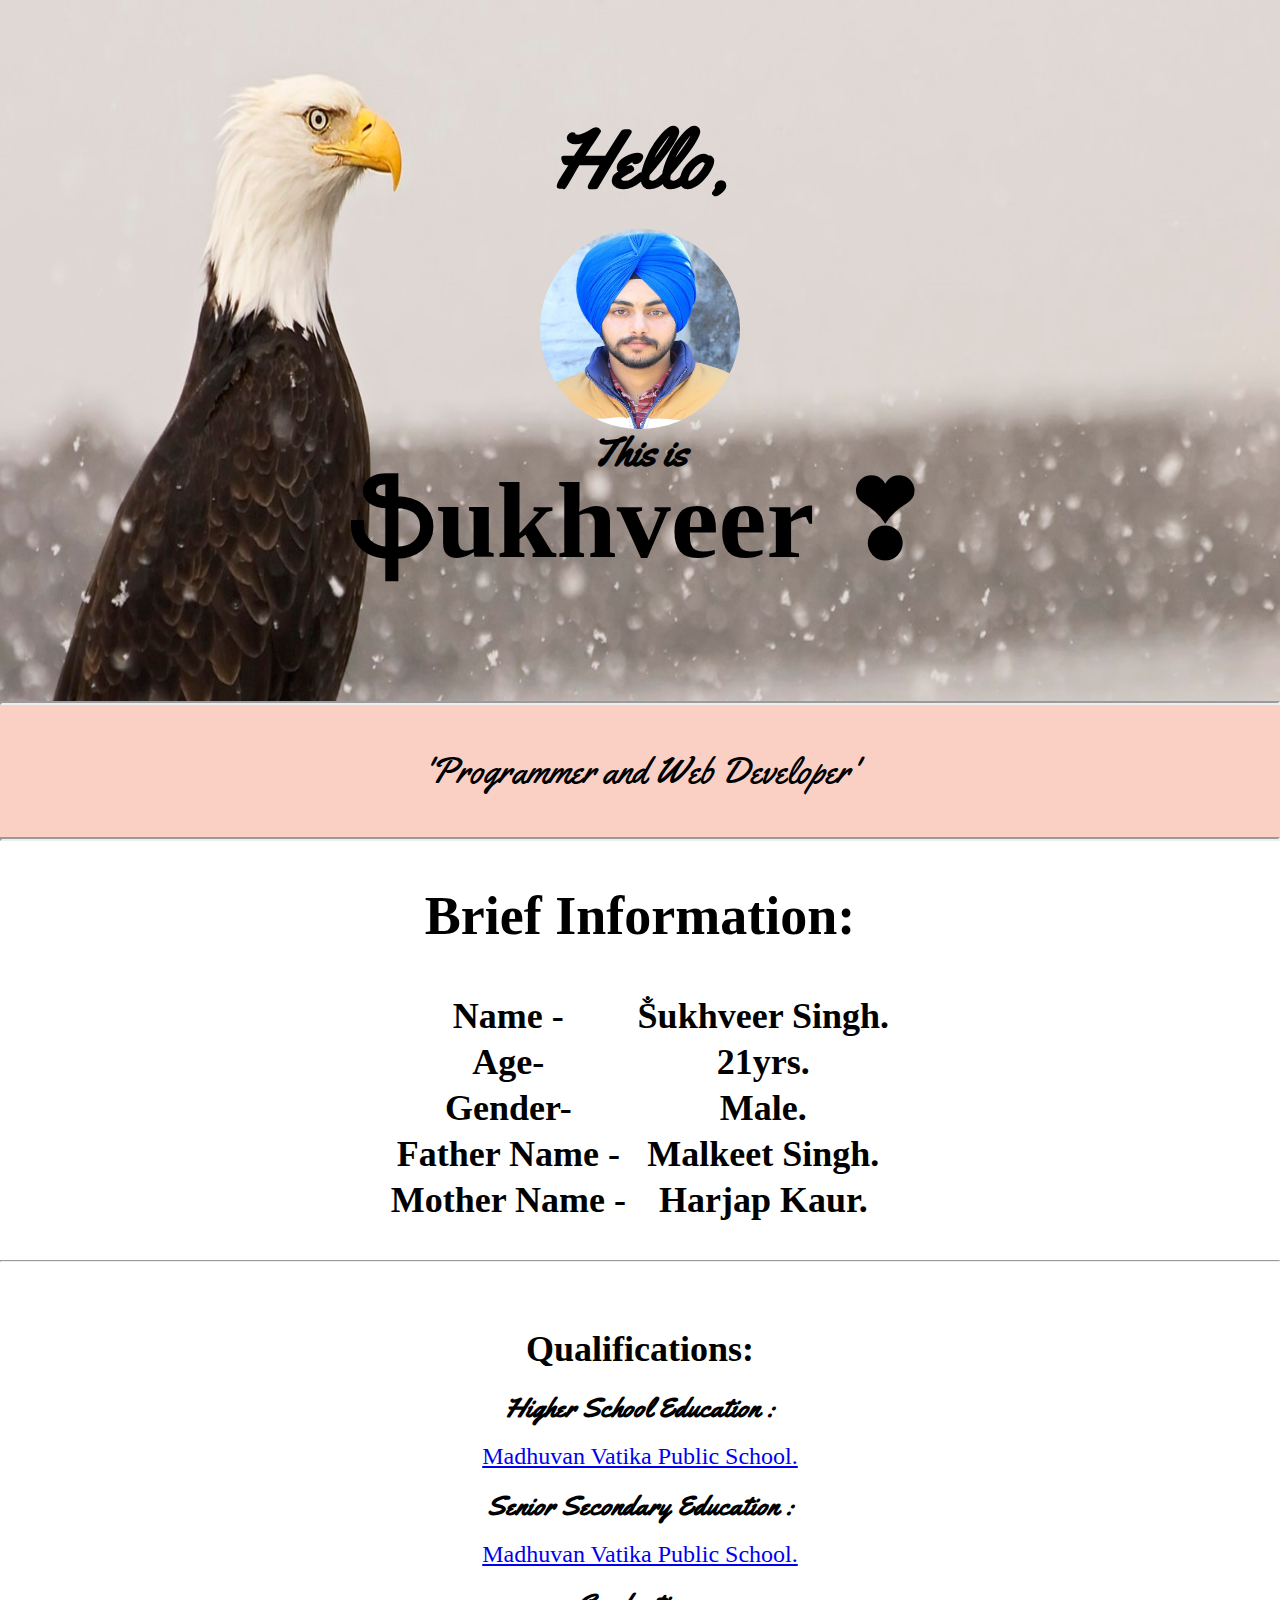
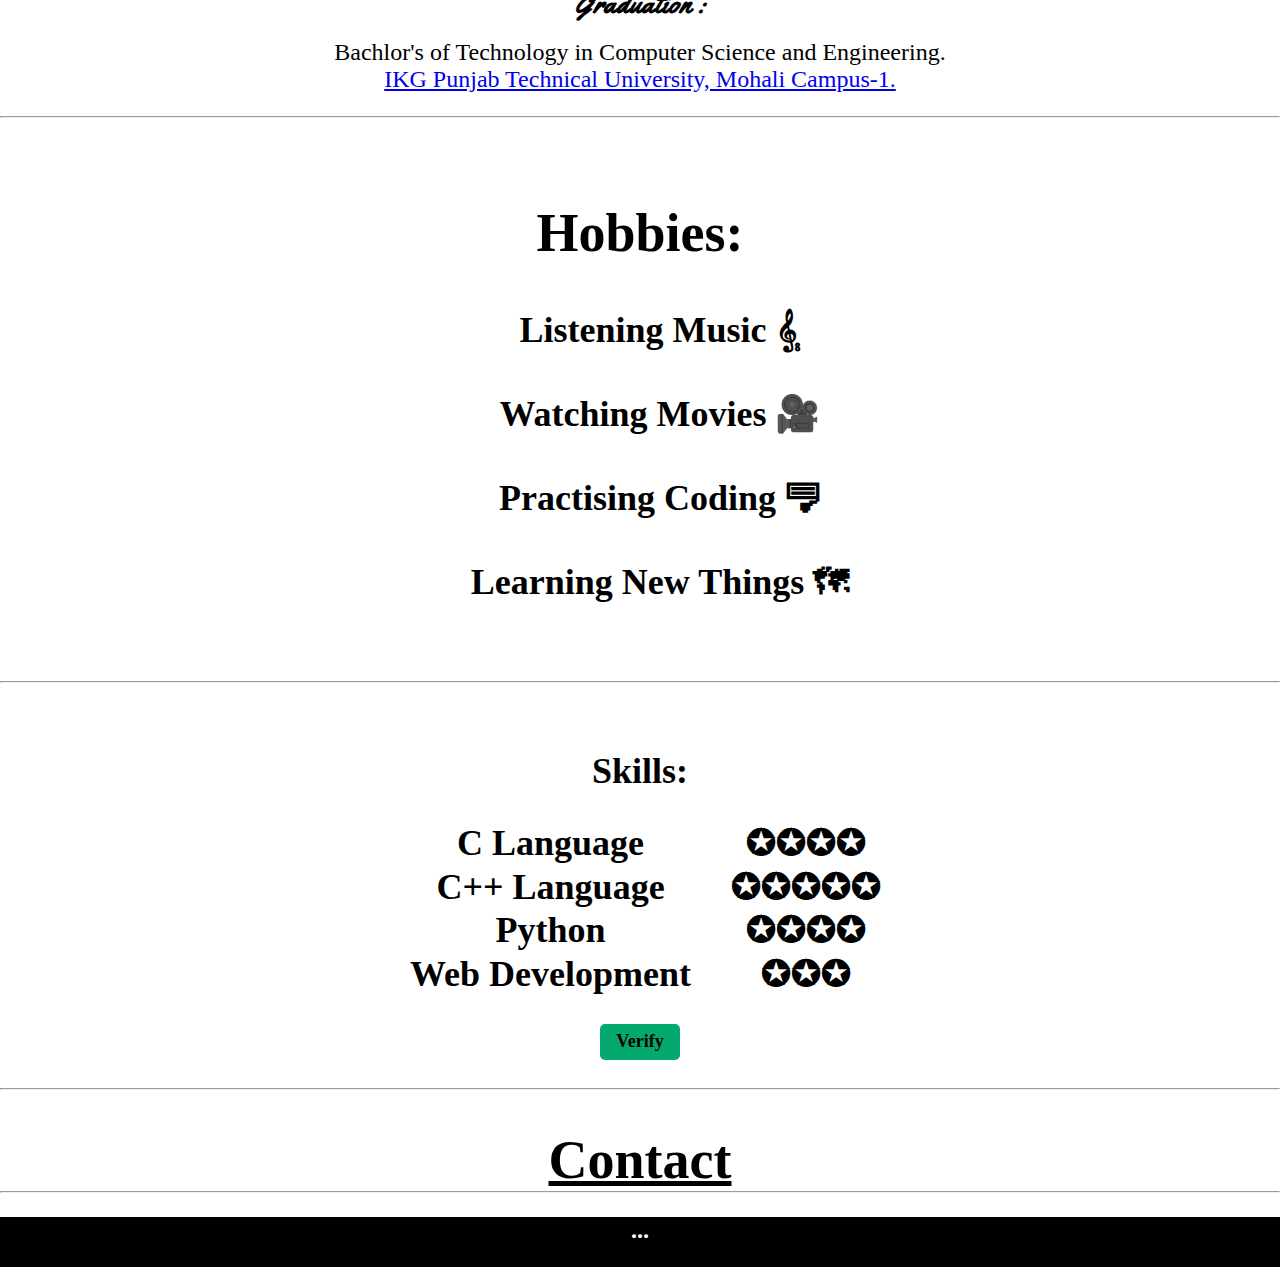
<file: index.html>
<!DOCTYPE html>
<html lang="en">
<meta charset="utf-8">
<head>
<title>
Welcome to the CV of Sukhveer Singh.
</title>
<link rel="icon" href="S_icon.jpg" type="image/x-icon">
<link rel="stylesheet" href="C_S_S file.css" >
<link rel="stylesheet" type="text/css" href="https://fonts.googleapis.com/css?family=Yellowtail"/>
<meta name="viewport" content="width=device-width, initial-scale=1.0">
</head>
<body >
<div class="TOP">
<div  class="d1">
<h1 class="h" style="font-size:150%"> Hello,</h1><br>
<img src="sukhveer.jpg" alt="Image"  class="image_center" style="float:center;width:200px;height:200px;">
 <br>
 <h4 class="h" style="font-size:75%">This is <h4>
 <h1> ֆukhveer ❣</h1>
</div>
</div>

<div class="divforall">
<hr class="divider" >
<div class="p1">
<br>
<p id=p1>
'Programmer and Web Developer'

</p>
<br>
</div>
<hr class="divider" >
<div class="d2">
<h2>Brief Information:</h2>
<table  align= center style="width:40%" >
<tr>
<td><b>Name -   </b>	</td> 	     <td></b> <strong><b>Ṧukhveer Singh.</b></td></tr>
<tr><td><b>Age-	</b>   </td>    	 <td><b>21yrs.</b></td></tr>
<tr><td><b>Gender- </b>	</td>        <td><b>Male.</b></td></tr>
<tr><td><b>Father Name - </b> </td>  <td><b>Malkeet Singh.</b></td></tr>
<tr><td><b>Mother Name - </b> </td>  <td><b>Harjap Kaur.</b></td></tr>
</table>
</p>
</div>
<div class="d3">
 <hr>
 <br>
 <h2> Qualifications: </h2>
<p>
<h3>Higher School Education :<br></h3>

<a href="http://www.madhubanvatika.com/home" target="_top">Madhuvan Vatika Public School.</a><br>
<h3>Senior Secondary Education :<br></h3>
<a href="http://www.madhubanvatika.com/home" target="_blank">Madhuvan Vatika Public School.</a><br>
<h3>Graduation :<br></h3>
Bachlor's of Technology in Computer Science and Engineering.<br>
<a href="https://mohali.ptu.ac.in/" target="_parent">IKG Punjab Technical University, Mohali Campus-1.</a><br>
</p>
</div>
 <hr>
 <br>
 <div class="d4">
<h2> Hobbies: </h2>
<p>
<ul   style="list-style-type:none;">
<li><b>Listening Music &#119072;</li><br>
<li><b>Watching Movies &#x1f3a5;</li><br>
<li><b>Practising Coding &#x1F5A6;</li><br>
<li><b>Learning New Things &#x1F5FA; </li><br>
</ul>
</p>
</div>
 <hr>
 <br>
<div class="d5" >
<h2> Skills: </h2>


<table style="width:40%" class="Speciality_table" align= center>
  <tr>
    <td><b>C Language</td>

    <td>✪✪✪✪

</td>
  </tr>
  <tr>
    <td><b>C++ Language</td>

    <td>✪✪✪✪✪

</td>
  </tr>
  <tr>
    <td><b>Python</td>
    
    <td>✪✪✪✪

</td>
  </tr>
  <tr>
    <td><b>Web Development</td>
    
    <td>✪✪✪

</td>
  </tr>
  </table>
  <br>
  <a href="https://www.hackerrank.com/_sukhveer_singh?h_r=internal-search&hr_r=1" class="button"> Verify </a>

</div>

  <hr>
 <br>

<div class="d7">

<a href="contact.html" style="color: white" > <h2 class="A1" >Contact </h2></a>

</div>
<hr style="margin-bottom: 0px;">
<footer class="footer">
<p>...</p>
</footer>
</div>
</body>
</html>
</file>
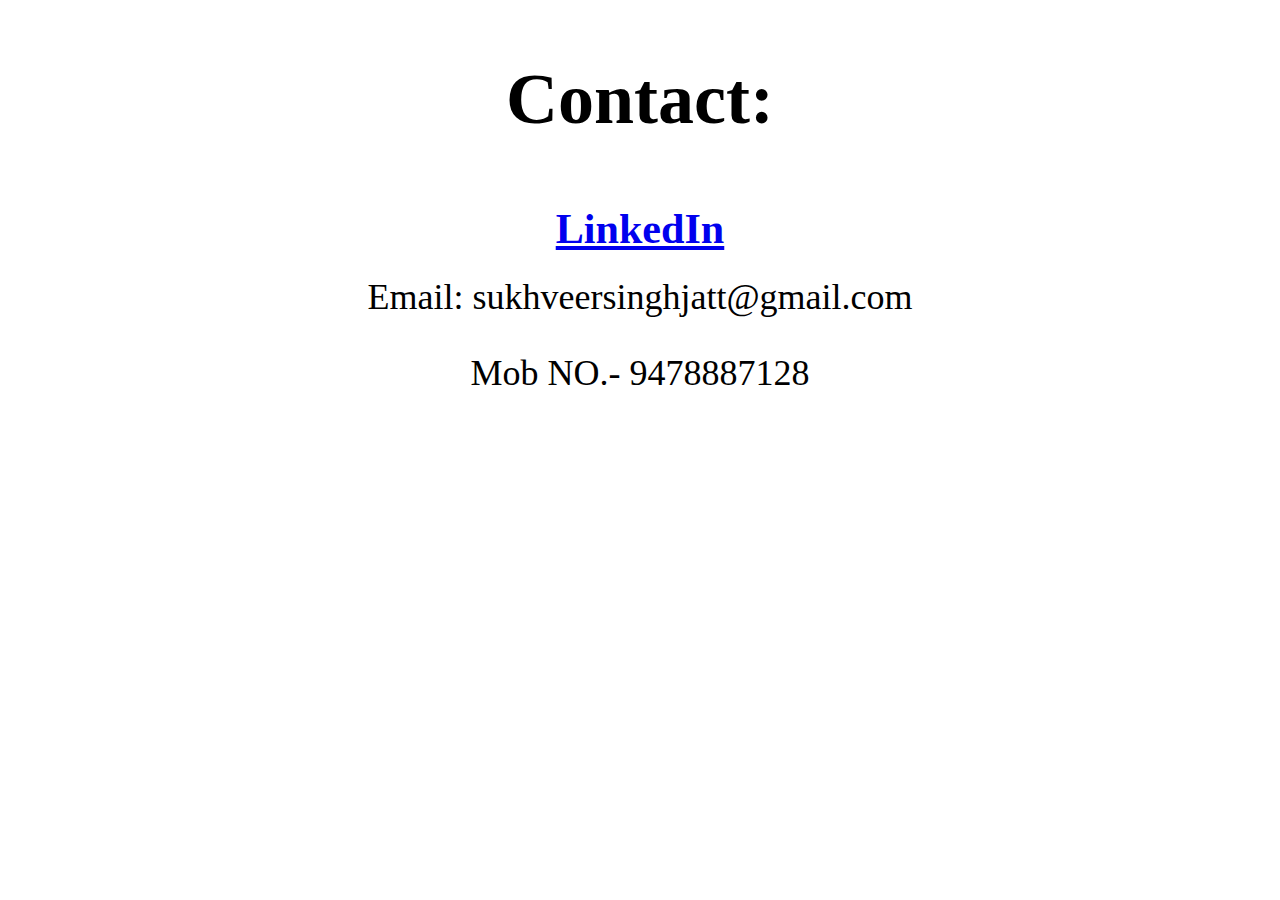
<file: contact.html>
<!DOCTYPE html>
<html lang="en">
<meta charset="utf-8">
<link rel="icon" href="S_icon.jpg" type="image/x-icon">
<link rel="stylesheet" href="C_S_S file.css" >
<div class="d1">
<h1>Contact:</h1>

 <body>
 <div>
 <br>
<a href="https://www.linkedin.com/in/sukhveer-singh-961a7420b/"><h3>LinkedIn</h3></a>
 <p> Email: sukhveersinghjatt@gmail.com </p>
 <p> Mob NO.- 9478887128 </p>

</div>
  </body>
</html>
</file>
<file: C_S_S file.css>
body {
	font-size:150%;
	margin: 0 auto 0 auto;
    -webkit-font-smoothing: antialiased;
	background-image: url("https://th.bing.com/th/id/R68714b9e42768c779549fc59a2aacb4b?rik=vQ1L7qMf2wU1Eg&riu=http%3a%2f%2fwww.bypeople.com%2fwp-content%2fuploads%2f2014%2f05%2flight-live-background-css.jpg&ehk=f3DN275nadLF99LPBEykgtmBNK7iTJ0wfdyaT0228O0%3d&risl=&pid=ImgRaw");
     }
	 

.d99 {
	color:white;
	background-color: black;
	text-align:center;
	position:fixed;
}
div.TOP {
	display:block;
	background-image: url("543211.jpg");
	 background-size: cover;
	 background-repeat: no-repeat;
	 background-size: 100% 100%;
	 font-size:150%;
	 padding: 90px;
     }
div.divforall {
	 background-size: cover;
	 background-repeat: no-repeat;
	 }
.Speciality_table {
      text-align: center;
	   font-size:150%;
	 }

 h1,h4 {
		font-family: cursive;
		text-align: center;
		margin: 0;
		} 
h2 {
	text-align: center;
	
    }
 h3 {
		 text-align: center;
	 font-family: Yellowtail;
		 line-height: 15.4px;
	 
    } 
.image_center {
			 margin-left: auto;
		 margin-right: auto;
		 width: 70%;
		 border-radius: 90%;
		}
	
		
/* d1= HELLO,d2= Brief info, d3= Qualifications,
 d4= Hobbies, d5= Speciality, d6= Contact, d7= Dream. */
 .d1 {position:static;
 
    padding-top: 60px;
    padding-bottom: 30px;
	 line-height: 1.1;	
text-align: center;	
 font-size:150%;
 }
 
 .d3, .d5{ 
    line-height: 1.1;	
text-align: center;	
font-size:100%;
 }

.d2, .d4 {
	text-align: center;
	font-size:150%;
}

.d6 {

	font-size:150%;
	
	text-align: center;
}

.d7 {
text-align: center;
	font-size:150%;
	height: 50px;
    }


.A1 {
	
    margin: 0px;
    color: black; 
	text-decoration: underline;
	text-align: center;
	}



/* for Hello and This IS */
.h { font-family: Yellowtail;
	  font-size: 20px;
	  font-style: normal; 
	  font-variant: normal;  
      font-weight: 700; 
	  line-height: 20px; 
	}
	
hr.divider
{ 
   margin-top: 0em;
   margin-bottom: 0em;
   border-width: 2px;
} 
/* For Programer and Web Developer */
.p1 {
	background-image: url("https://www.fortplainfreelibrary.org/wp-content/uploads/2016/05/free-professional-website-backgrounds_188492.jpg");
	
	background-color: #fad0c4;
	text-align: center;
	font-size: 150%;
	font-family: Yellowtail;
	font-style: normal; 
	font-variant: normal;  
	font-weight: 400;
	line-height: 20px;
	}
	
#dream { font-family: Yellowtail;
		font-size: 20px;
		font-style: normal;
		font-variant: normal;  
		font-weight: 400;
		line-height: 20px; 
		text-align: center;
		} 
.footer {
	color:white;
	text-align:center;
	height:50px;
	width: 100%;
	background-color: black;
	
}

.button {
font-size: 18px;
color: #FFFFFF;
    background-color: #04AA6D!important;
    border-radius: 5px;
margin-bottom: 16px!important;
    border: none;
    display: inline-block;
    padding: 8px 16px;
    vertical-align: middle;
    overflow: hidden;
    text-decoration: none;
    color: inherit;
    background-color: inherit;
    text-align: center;
    cursor: pointer;
    white-space: nowrap;
}
</file>
